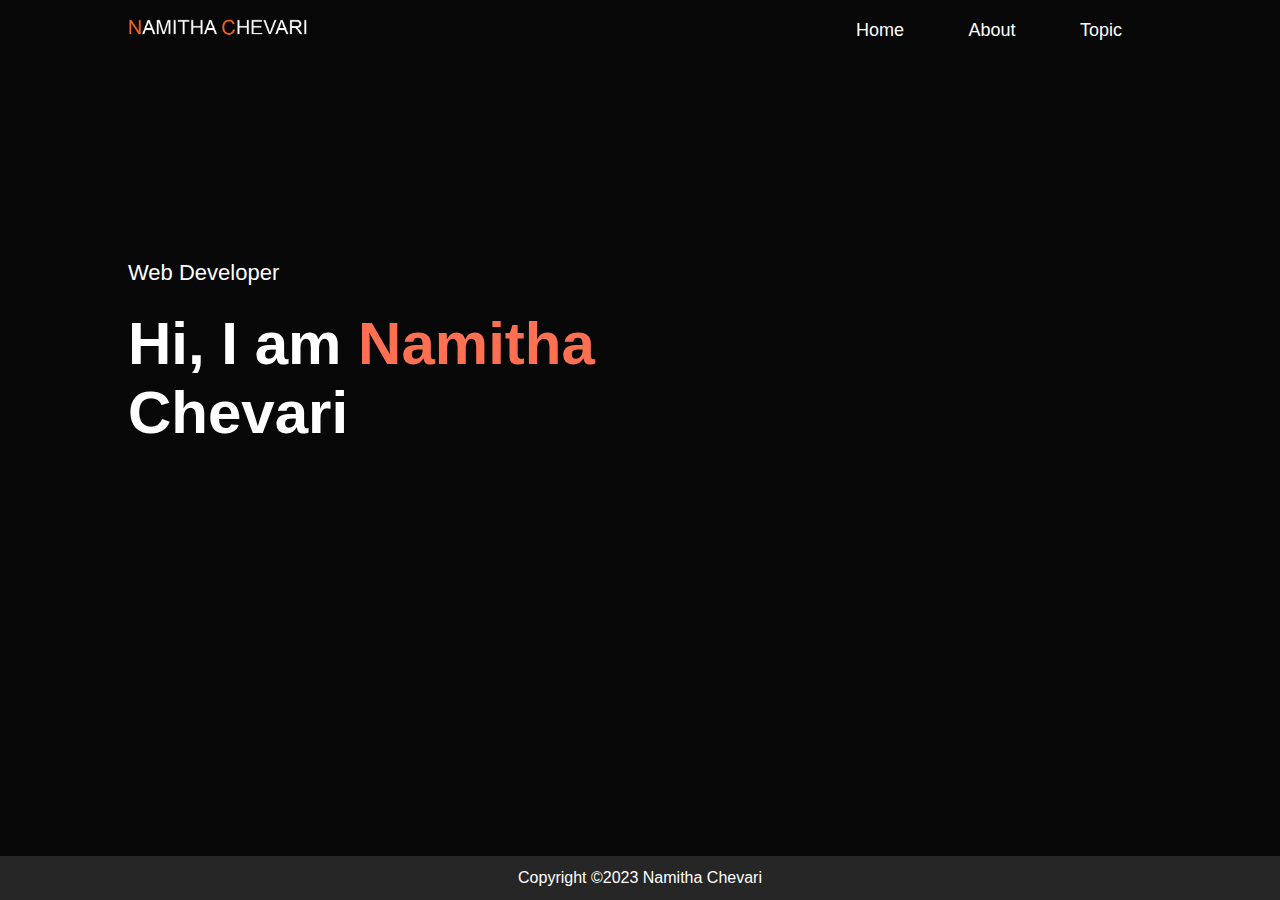
<file: index.html>
<!DOCTYPE html>
<html lang="en">
<head>
    <meta charset="UTF-8">
    <meta http-equiv="X-UA-Compatible" content="IE=edge">
    <meta name="viewport" content="width=device-width, initial-scale=1.0">
    <title>Home</title>
    <link rel="stylesheet" href="style.css">
</head>
<body>
    <div id="header">
        <div class="container">
            <nav>
                <img  class= "logo" src="images/logo-image.png" alt="logo">
                <ul>
                    <li><a href="index.html">Home</a></li>
                    <li><a href="about.html">About</a></li>
                    <li><a href="topic.html">Topic</a></li>
                    <!-- <i class="fas fa-times"></i> -->
                    <i class="fa-solid fa-xmark"></i>
                </ul>
                <i class="fa-solid fa-bars"></i>
            </nav>
            <div class="header-text">
                <p>Web Developer</p>
                <h1>Hi, I am <span>Namitha</span> <br>Chevari</h1>
            </div>
        </div>
    </div>
    <div class="copyright">
        <p>Copyright &copy;2023 Namitha Chevari</p>
    </div>
</body>
</html>
</file>
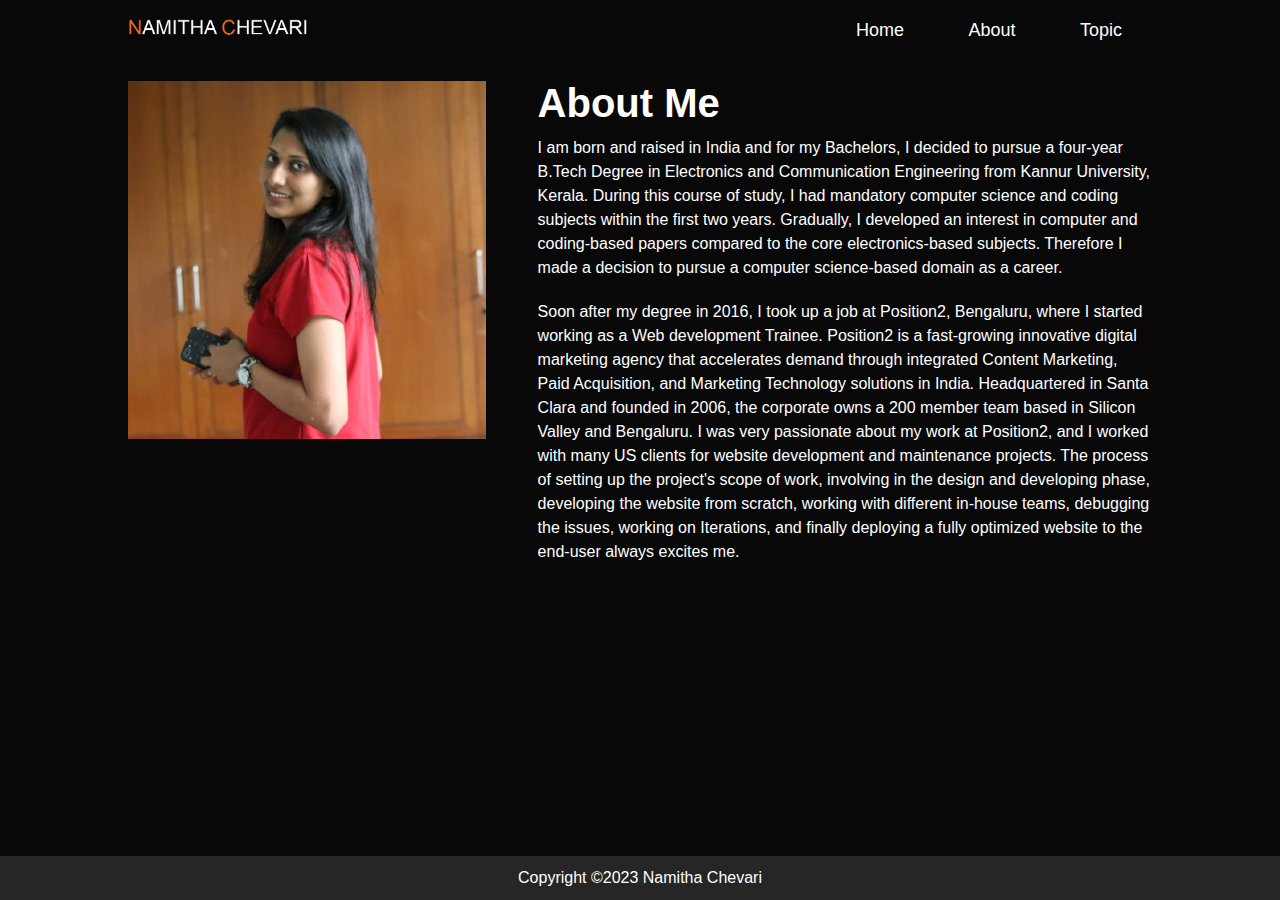
<file: about.html>
<!DOCTYPE html>
<html lang="en">
<head>
    <meta charset="UTF-8">
    <meta http-equiv="X-UA-Compatible" content="IE=edge">
    <meta name="viewport" content="width=device-width, initial-scale=1.0">
    <title>About</title>
    <link rel="stylesheet" href="style.css">
</head>
<body>
    <div id="header">
        <div class="container">
            <nav>
                <img  class= "logo" src="images/logo-image.png" alt="logo">
                <ul>
                    <li><a href="index.html">Home</a></li>
                    <li><a href="about.html">About</a></li>
                    <li><a href="topic.html">Topic</a></li>
                    <i class="fa-solid fa-xmark"></i>
                </ul>
                <i class="fa-solid fa-bars"></i>
            </nav>
        </div>
    </div>
    <div class="about">
        <div class="container">
            <div class="row">
                <div class="about-left-col">
                    <img  class="profile-img" srcset="images/namitha-200w.jpeg 200w,
                    images/namitha-400w.jpeg 400w, images/namitha.jpeg 882w"
                    sizes="(min-width:320px and max-width: 760px) 200px,(min-width:761px and max-width: 1024px) 400px, 882px" src="images/namitha.jpeg" alt="Namitha">
                </div>
                <div class="about-right-col">
                    <h1>About Me</h1>
                    <p>I am born and raised in India and for my Bachelors, I decided to pursue a four-year B.Tech Degree in Electronics and Communication Engineering from Kannur University, Kerala. 
                        During this course of study, I had mandatory computer science and coding subjects within the first two years. 
                        Gradually, I developed an interest in computer and coding-based papers compared to the core electronics-based subjects. 
                        Therefore I made a decision to pursue a computer science-based domain as a career.
                    </p>
                    <p>Soon after my degree in 2016, I took up a job at Position2, Bengaluru, where I started 
                        working as a Web development Trainee. Position2 is a fast-growing innovative digital marketing
                        agency that accelerates demand through integrated Content Marketing, Paid Acquisition, and Marketing
                        Technology solutions in India. Headquartered in Santa Clara and founded in 2006, the corporate owns
                        a 200 member team based in Silicon Valley and Bengaluru. I was very passionate about my work at Position2,
                        and I worked with many US clients for website development and maintenance projects. The process of setting up 
                        the project's scope of work, involving in the design and developing phase, developing the website from scratch,
                        working with different in-house teams, debugging the issues, working on Iterations, and finally deploying a 
                        fully optimized website to the end-user always excites me.
                    </p>
                </div>
            </div>
        </div>
    </div>
    <div class="copyright">
        <p>Copyright &copy;2023 Namitha Chevari</p>
    </div>
</body>
</html>
</file>
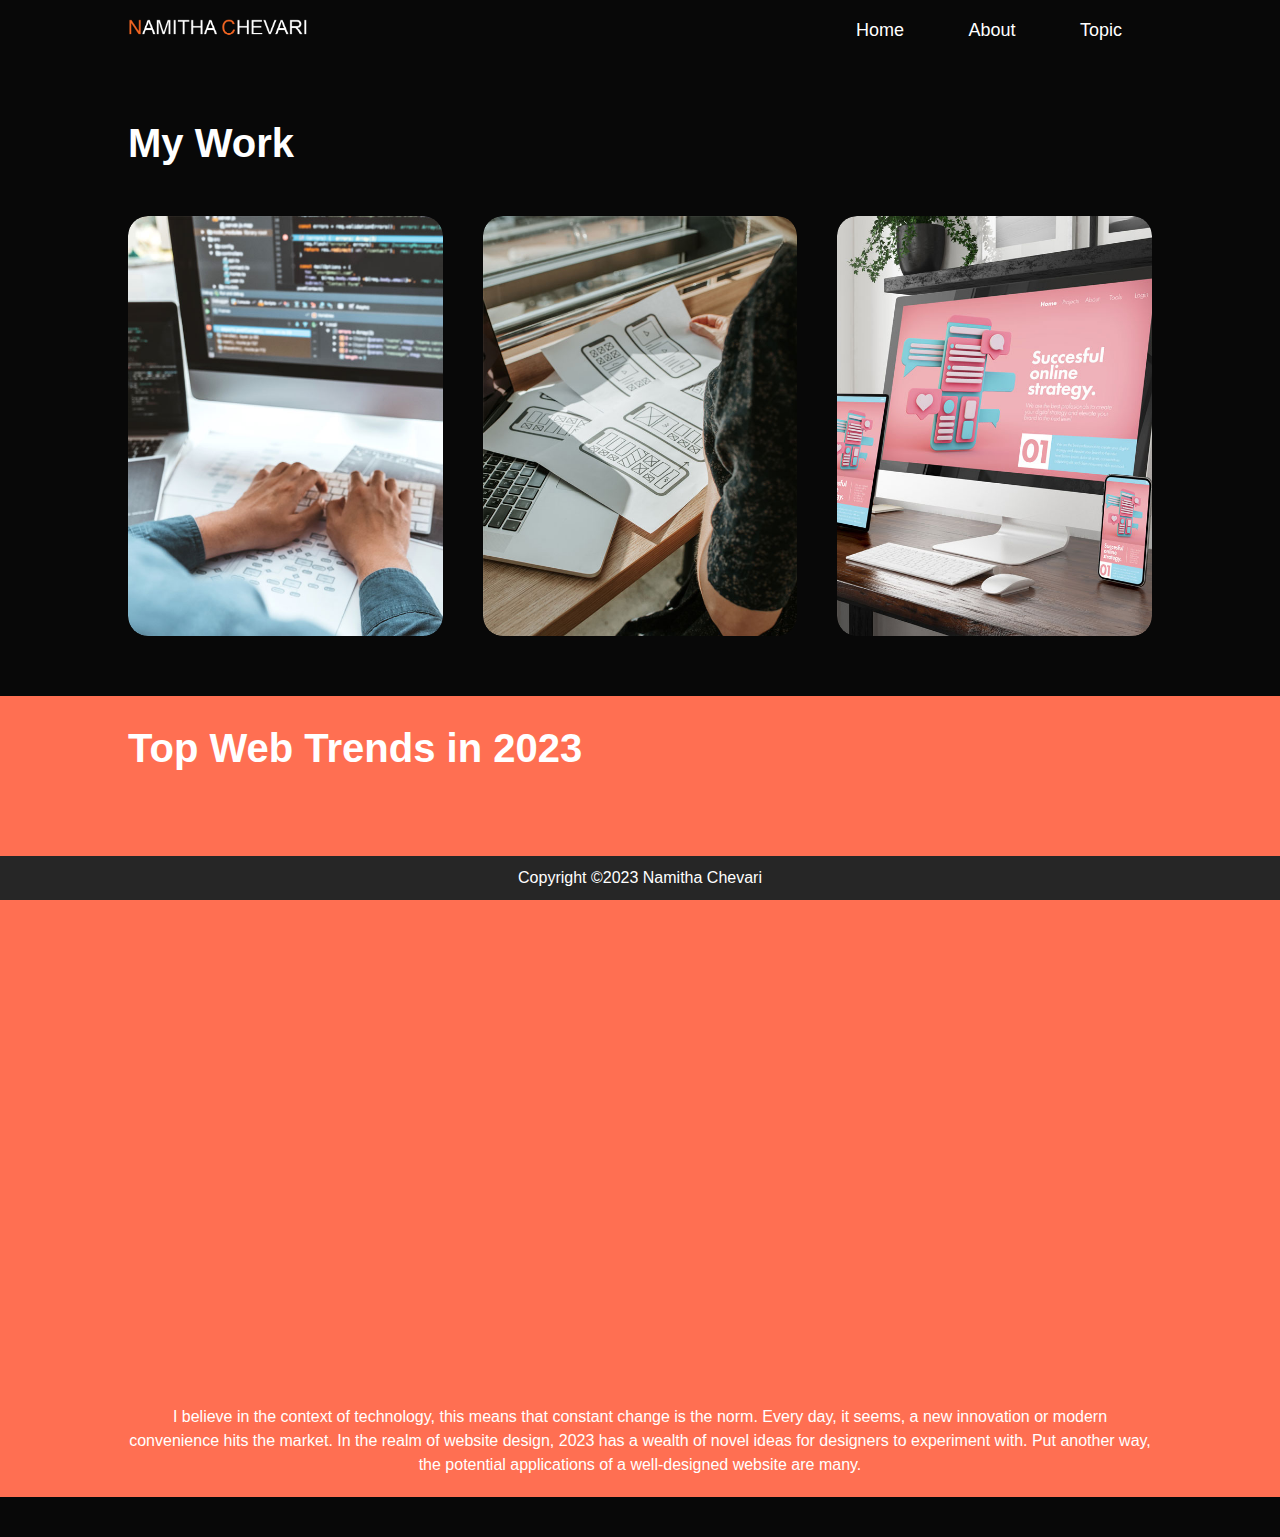
<file: topic.html>
<!DOCTYPE html>
<html lang="en">
<head>
    <meta charset="UTF-8">
    <meta http-equiv="X-UA-Compatible" content="IE=edge">
    <meta name="viewport" content="width=device-width, initial-scale=1.0">
    <title>About</title>
    <link rel="stylesheet" href="style.css">
</head>
<body>
    <div id="header">
        <div class="container">
            <nav>
                <img  class= "logo" src="images/logo-image.png" alt="logo">
                <ul>
                    <li><a href="index.html">Home</a></li>
                    <li><a href="about.html">About</a></li>
                    <li><a href="topic.html">Topic</a></li>
                    <i class="fa-solid fa-xmark"></i>
                </ul>
                <i class="fa-solid fa-bars"></i>
            </nav>
        </div>
    </div>
    <div class="mywork">
        <div class="container">
            <h1>My Work</h1>
            <div class="work-list">
                <div class="work">
                    <img srcset="images/coding-200w.jpg 200w,
                    images/coding-400w.jpg 400w,images/coding.jpg 882w"
                    sizes="(min-width:320px and max-width: 760px) 200px,(min-width:761px and max-width: 1024px) 400px, 882px" src="images/coding.jpg" alt="Coding">
                    <!-- <img src="images/coding.jpg" alt="coding"> -->
                   <div class="layer">
                        <h3>Web developer</h3>
                        <p>5 years of experience in web development projects</p>
                        <div class="primary-cta">
                            <a href="https://github.com/namithachevari" target="_blank">Learn More </a>
                          </div>
                        <!-- <a href="#"><i class="fas fa-external-link-alt"></i></a> -->
                   </div>
                </div>
                <div class="work">
                    <img srcset="images/web-design-200w.jpg 200w,
                    images/web-design-400w.jpg 400w,images/web-design.jpg 882w"
                    sizes="(min-width:320px and max-width: 760px) 200px,(min-width:761px and max-width: 1024px) 400px, 882px" src="images/web-design.jpg" alt="Web design">
                    <!-- <img src="images/web-design.jpg" alt="coding"> -->
                    <div class="layer">
                        <h3>Digital Marketing</h3>
                        <p>5 years of experience in web development projects</p>
                        <div class="primary-cta">
                            <a href="https://github.com/namithachevari" target="_blank">Learn More </a>
                          </div>
                        <!-- <a href="#"><i class="fas fa-external-link-alt"></i></a> -->
                   </div>
                </div>
                <div class="work">
                    <img srcset="images/migration-200w.jpg 200w,
                    images/migration-400w.jpg 400w,images/migration.jpg 882w"
                    sizes="(min-width:320px and max-width: 760px) 200px,(min-width:761px and max-width: 1024px) 400px, 882px" src="images/migration.jpg" alt="Namitha">
                    <!-- <img src="images/migration.jpg" alt="Migration"> -->
                    <div class="layer">
                        <h3>Drupal Migration</h3>
                        <p>5 years of experience in web development projects</p>
                        <div class="primary-cta">
                            <a href="https://github.com/namithachevari" target="_blank">Learn More </a>
                          </div>
                        <!-- <a href="#"><i class="fas fa-external-link-alt"></i></a> -->
                   </div>
                </div>
            </div>
        </div>
    </div>
    <div class="video">
        <div class="container orange-bg">
            <h2>Top Web Trends in 2023</h2>
            <div class="video-module">
            <iframe  text-align="center" width="800px" height="600px" src="https://www.youtube.com/embed/5WXqDG6TXEg" title="YouTube video player" frameborder="0" allow="accelerometer; autoplay; clipboard-write; encrypted-media; gyroscope; picture-in-picture; web-share" allowfullscreen></iframe>
            <p>I believe in the context of technology, this means that constant change is the norm. Every day, it seems, a new innovation or modern convenience hits the market. In the realm of website design, 2023 has a wealth of novel ideas for designers to experiment with. Put another way, the potential applications of a well-designed website are many.</p>
        </div>
        </div>
    </div>
    <div class="copyright">
        <p>Copyright &copy;2023 Namitha Chevari</p>
    </div>
</body>
</html>
</file>
<file: style.css>
*{
    margin: 0;
    padding:0;
    font-family:sans-serif;
    box-sizing: border-box;
}
body{
    background-color: #080808;
    color: white;
}
#header{

    width: 100%;
    /* background-image: url(images/background.png);
    background-size: cover;
    background-position: center; */
}
.container{

    padding: 10px 10%;

}
nav{
    display: flex;
    align-items: center;
    justify-content: space-between;
    flex-wrap: wrap;
}
nav ul li{

    display: inline-block;
    list-style: none;
    margin: 10px 30px;
}

nav ul li a{

    color: white;
    text-decoration: none;
    font-size: 18px;
    position: relative;
}

nav ul li a::after{
    content: '';
    width: 0;
    height: 3px;
    background: #ff6f52;
    position: absolute;
    left: 0;
    bottom: -6px;
    transition: 0.5s;

}

nav ul li a:hover::after{
    width: 100%;

}
.logo{
    width: 200px;
}
.header-text{
    margin-top: 20%;
    font-size: 30px;
}

h1{
    font-size: 40px;
}
h3{
    font-size: 20px;
}
.header-text h1{

    font-size: 60px;
    margin-top: 20px;
}
.header-text h1 span{

    color: #ff6f52;
}
.about{

    padding: 10px 0px;
}
.row{
    display: flex;
    justify-content: space-between;
    flex-wrap: wrap;
}

.about-left-col{
    flex-basis: 35%;

}
.profile-img{

    width: 100%;
}
.about-right-col{
    flex-basis: 60%;
}
p{
    font-size: 16px;
    padding: 10px 0px;
    line-height: 150%;
}
.header-text p{
    font-size: 22px;
    padding: 0px;
}
.mywork{
    padding: 50px 0;
}
.work-list{
    display: grid;
    grid-template-columns: repeat(auto-fit,minmax(250px,1fr));
    grid-gap: 40px;
    margin-top: 50px;
}
.work{
    border-radius: 20px;
    position: relative;
    overflow: hidden;
}
.work img{
    width: 100%;
    display: block;
    border-radius: 20px;
    transition: transform 0.5s;
}
/* The layer text over an element is something new I tried using css. I used transition and transform for it. I discovered it in w3school tutorials*/
.layer{
    width: 100%;
    height: 0;
    background: linear-gradient(rgb(0,0,0,0.6), #ff6f52);
    border-radius: 20px;
    position: absolute;
    left: 0;
    bottom: 0;
    overflow: hidden;
    display: flex;
    align-items: center;
    justify-content: center;
    flex-direction: column;
    padding: 0 40px;
    text-align: center;
    transition: height 0.5s;

}
.layer h3{

    margin-bottom: 20px;
}

.primary-cta a {

    background-color: white;
    color: black;
    text-decoration: none;
    padding: 10px 25px;
    border-radius: 30px;
    display: inline-block;
}
.work:hover img{
    transform: scale(1.1);
}

.work:hover .layer{
    height: 100%;
}
.copyright{
    position: fixed;
    left: 0;
    bottom: 0;
    width: 100%;
    background-color: #262626;
    color: white;
    text-align: center;
}
.video{
    background-color: grey;
    margin-bottom: 40px;
}
.video h2{

    margin: 20px 0;
    font-size: 40px;
}
.orange-bg{
    background-color: #ff6f52;
}
.video-module{
    text-align: center;
    width: 100%;
    height: 100%;
}
nav .fa-solid{
    display: none;
}
@media screen and (max-width: 760px) {

    nav .fa-solid{
        display: block;
    }
    nav ul{
        background-color: #ff6f52;
        position: fixed;
        top: 0;
        right: -200px;
        width: 200px;
        height: 100vh;
        padding-top: 50px;
        z-index: 2;
        transition: right 0.5s;
    }
    nav ul li{
        display: block;
        margin: 25px;
    }

    nav ul .fa-solid{
        position: absolute;
        top: 25px;
        left: 25px;
        cursor: pointer;
    }
    h1{
        font-size: 30px
    }
    p{
        font-size: 16px;
    }
    .about-left-col, .about-right-col{
        flex-basis: 100%;
    }
    .about-left-col{
        margin-bottom: 30px;
    }
}
</file>
